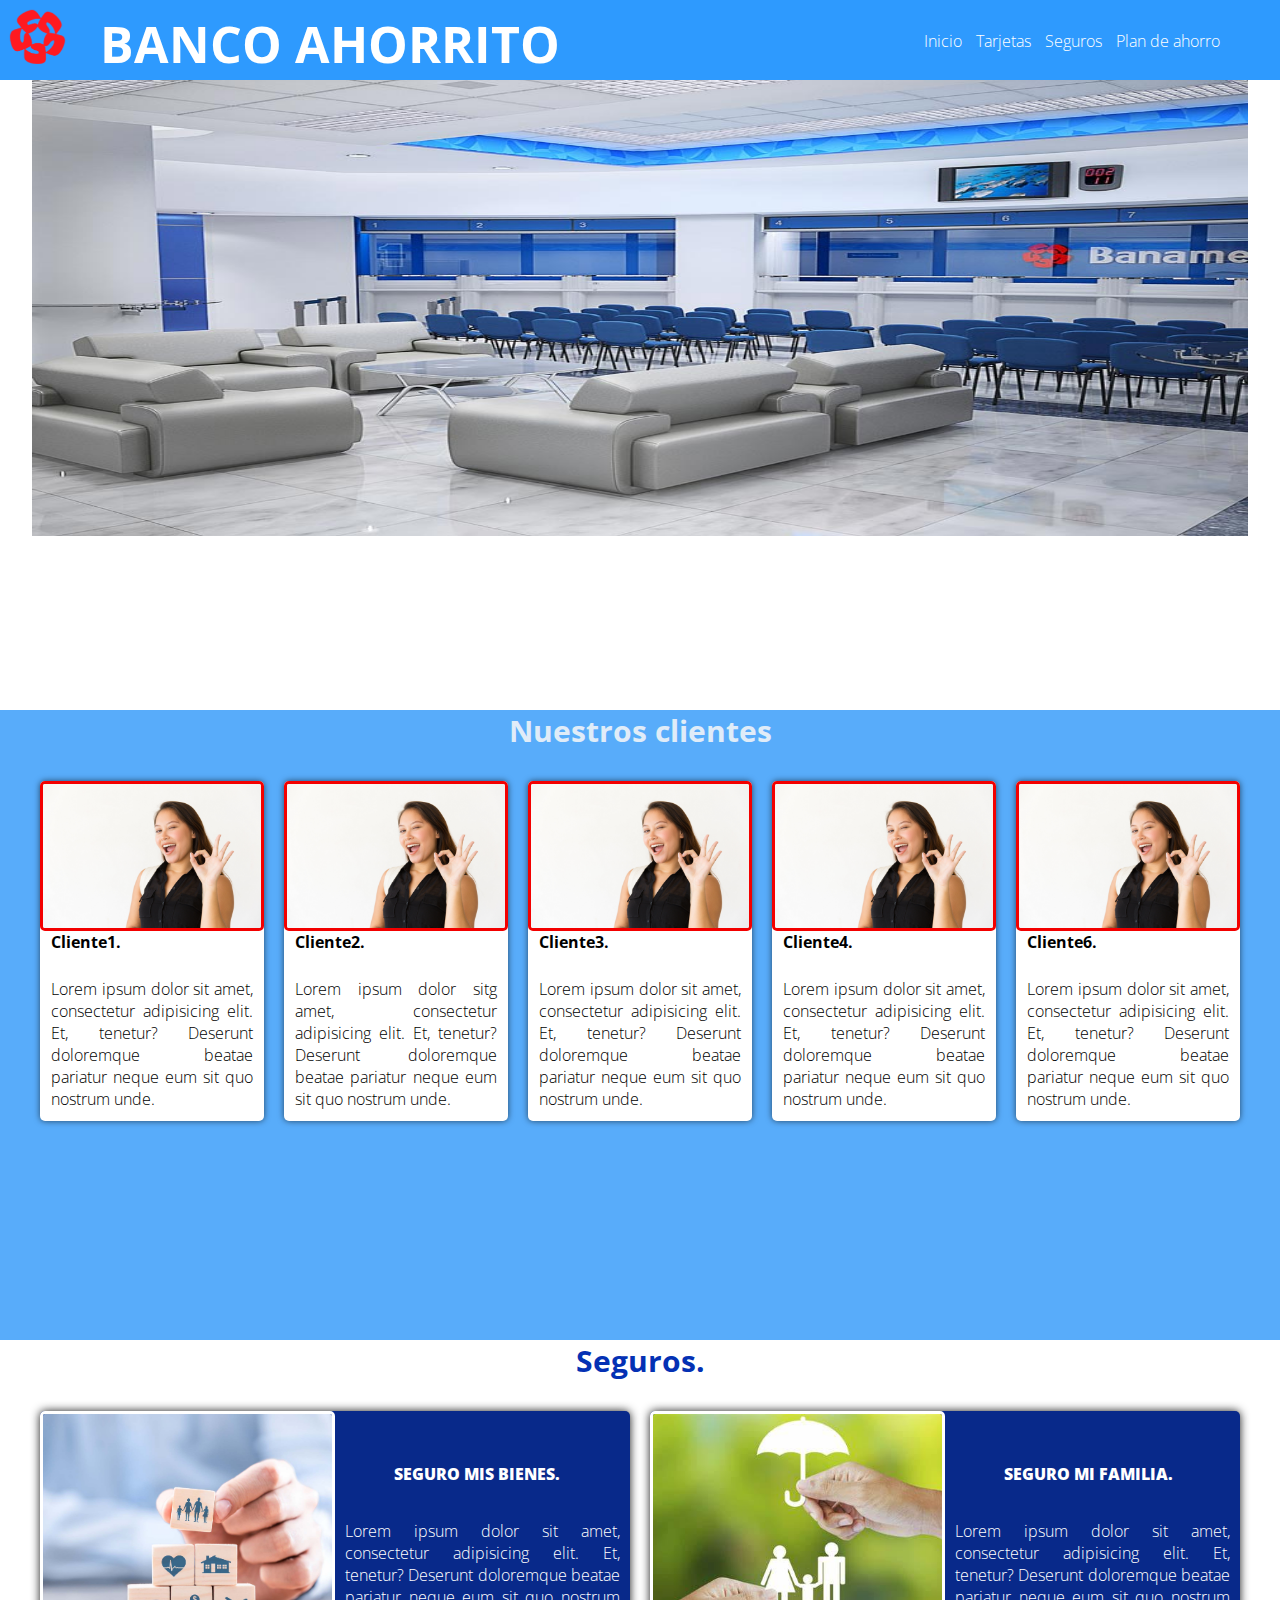
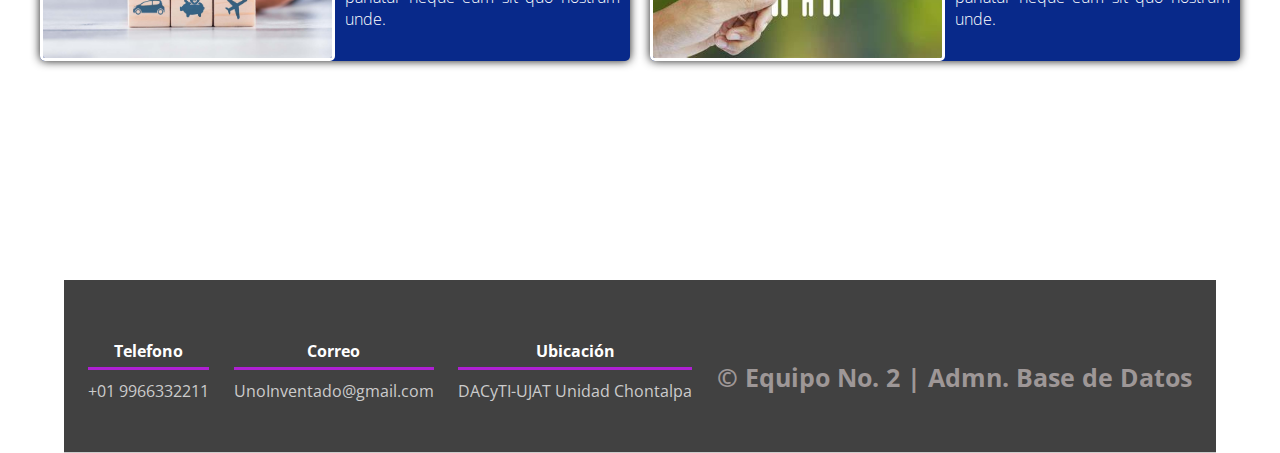
<file: index.html>
<html>
    <head>
        <meta charset="UTF-8">
        <meta http-equiv="X-UA-Compatible" content="IE=edge">
        <meta name="viewport" content="width=device-width, initial-scale=1.0">
        <title>Banco Ahorrito</title>
        <link rel="shortcut icon" href="icon.png">
        <link rel="stylesheet" href="estilo.css">
        <link rel="preconnect" href="https://fonts.googleapis.com">
        <link rel="preconnect" href="https://fonts.gstatic.com" crossorigin>
        <link href="https://fonts.googleapis.com/css2?family=Open+Sans:wght@300&display=swap" rel="stylesheet">
    </head>
    <body>
        <header>
            <section class="barra-superior">
                <div class="barra-superior-part1">
                <img src="logo.png" alt="">
                </div>
            <div id="Nombre-B">
                <p><b>BANCO AHORRITO</b></p>
            </div>
                <div class="barra-superior-part2">
                    <nav>
                        <a href="index.html">Inicio</a>
                        <a href="tarjetas.html">Tarjetas</a>
                        <a href="Seguros.html">Seguros</a>
                        <a href="ahorro.html">Plan de ahorro</a>
                    </nav>
                </div>
            </section>
        </header>
        <main>
            <section class="img-Present">
                <div class="img-header">
                    <div class="slider">
                        <ul>
                            <li><img src="img1.jpg"></li>
                            <li><img src="img1.jpg"></li>
                            <li><img src="img1.jpg"></li>
                            <li><img src="img1.jpg"></li>
                        </ul>
                    </div>
                </div>
            </section>
            <section class="nuestros-clientes">
                <h2 class="titulo-claro">Nuestros clientes</h2>
                <div class="clientes">
                    <div class="ficha-cliente">
                        <img src="img2.jpg" alt="">
                        <div class="info-ficha">
                            <h4>Cliente1.</h4>
                            <p>Lorem ipsum dolor sit amet, consectetur adipisicing elit. Et, tenetur? Deserunt doloremque beatae pariatur neque eum sit quo nostrum unde.</p>
                        </div>
                    </div>
                    <div class="ficha-cliente">
                        <img src="img2.jpg" alt="">
                        <div class="info-ficha">
                            <h4>Cliente2.</h4>
                            <p>Lorem ipsum dolor sitg amet, consectetur adipisicing elit. Et, tenetur? Deserunt doloremque beatae pariatur neque eum sit quo nostrum unde.</p>
                        </div>
                    </div>
                    <div class="ficha-cliente">
                        <img src="img2.jpg" alt="">
                        <div class="info-ficha">
                            <h4>Cliente3.</h4>
                            <p>Lorem ipsum dolor sit amet, consectetur adipisicing elit. Et, tenetur? Deserunt doloremque beatae pariatur neque eum sit quo nostrum unde.</p>
                        </div>
                    </div>
                    <div class="ficha-cliente">
                        <img src="img2.jpg" alt="">
                        <div class="info-ficha">
                            <h4>Cliente4.</h4>
                            <p>Lorem ipsum dolor sit amet, consectetur adipisicing elit. Et, tenetur? Deserunt doloremque beatae pariatur neque eum sit quo nostrum unde.</p>
                        </div>
                    </div>
                    <div class="ficha-cliente">
                        <img src="img2.jpg" alt="">
                        <div class="info-ficha">
                            <h4>Cliente6.</h4>
                            <p>Lorem ipsum dolor sit amet, consectetur adipisicing elit. Et, tenetur? Deserunt doloremque beatae pariatur neque eum sit quo nostrum unde.</p>
                        </div>
                    </div>
                </div>
                <br>
            </section>
            <section class="seguros">
                <h2 class="titulo-oscuro">Seguros.</h2>
                <div class="fichas-seguros">
                    <div class="ficha-seguro">
                        <img src="img3.jpg" alt="">
                        <div class="info-seguro">
                            <h4><b>SEGURO MIS BIENES.</b></h4>
                            <p>Lorem ipsum dolor sit amet, consectetur adipisicing elit. Et, tenetur? Deserunt doloremque beatae pariatur neque eum sit quo nostrum unde.</p>
                        </div>
                    </div>
                    <div class="ficha-seguro">
                        <img src="img4.jpg" alt="">
                        <div class="info-seguro">
                            <h4><b>SEGURO MI FAMILIA.</b></h4>
                            <p>Lorem ipsum dolor sit amet, consectetur adipisicing elit. Et, tenetur? Deserunt doloremque beatae pariatur neque eum sit quo nostrum unde.</p>
                        </div>
                    </div>
                </div>
                <br>
            </section>
        </main>
        <footer class="contenedor-footer">
            <div class="content-foo">
                <h4>Telefono</h4>
                <p>+01 9966332211</p>
            </div>
            <div class="content-foo">
                <h4>Correo</h4>
                <p>UnoInventado@gmail.com</p>
            </div>
            <div class="content-foo">
                <h4>Ubicación</h4>
                <p>DACyTI-UJAT Unidad Chontalpa</p>
            </div>
            <h2 class="titulo-final">&copy; Equipo No. 2 | Admn. Base de Datos</h2>
        </footer>
    </body>
</html>
</file>
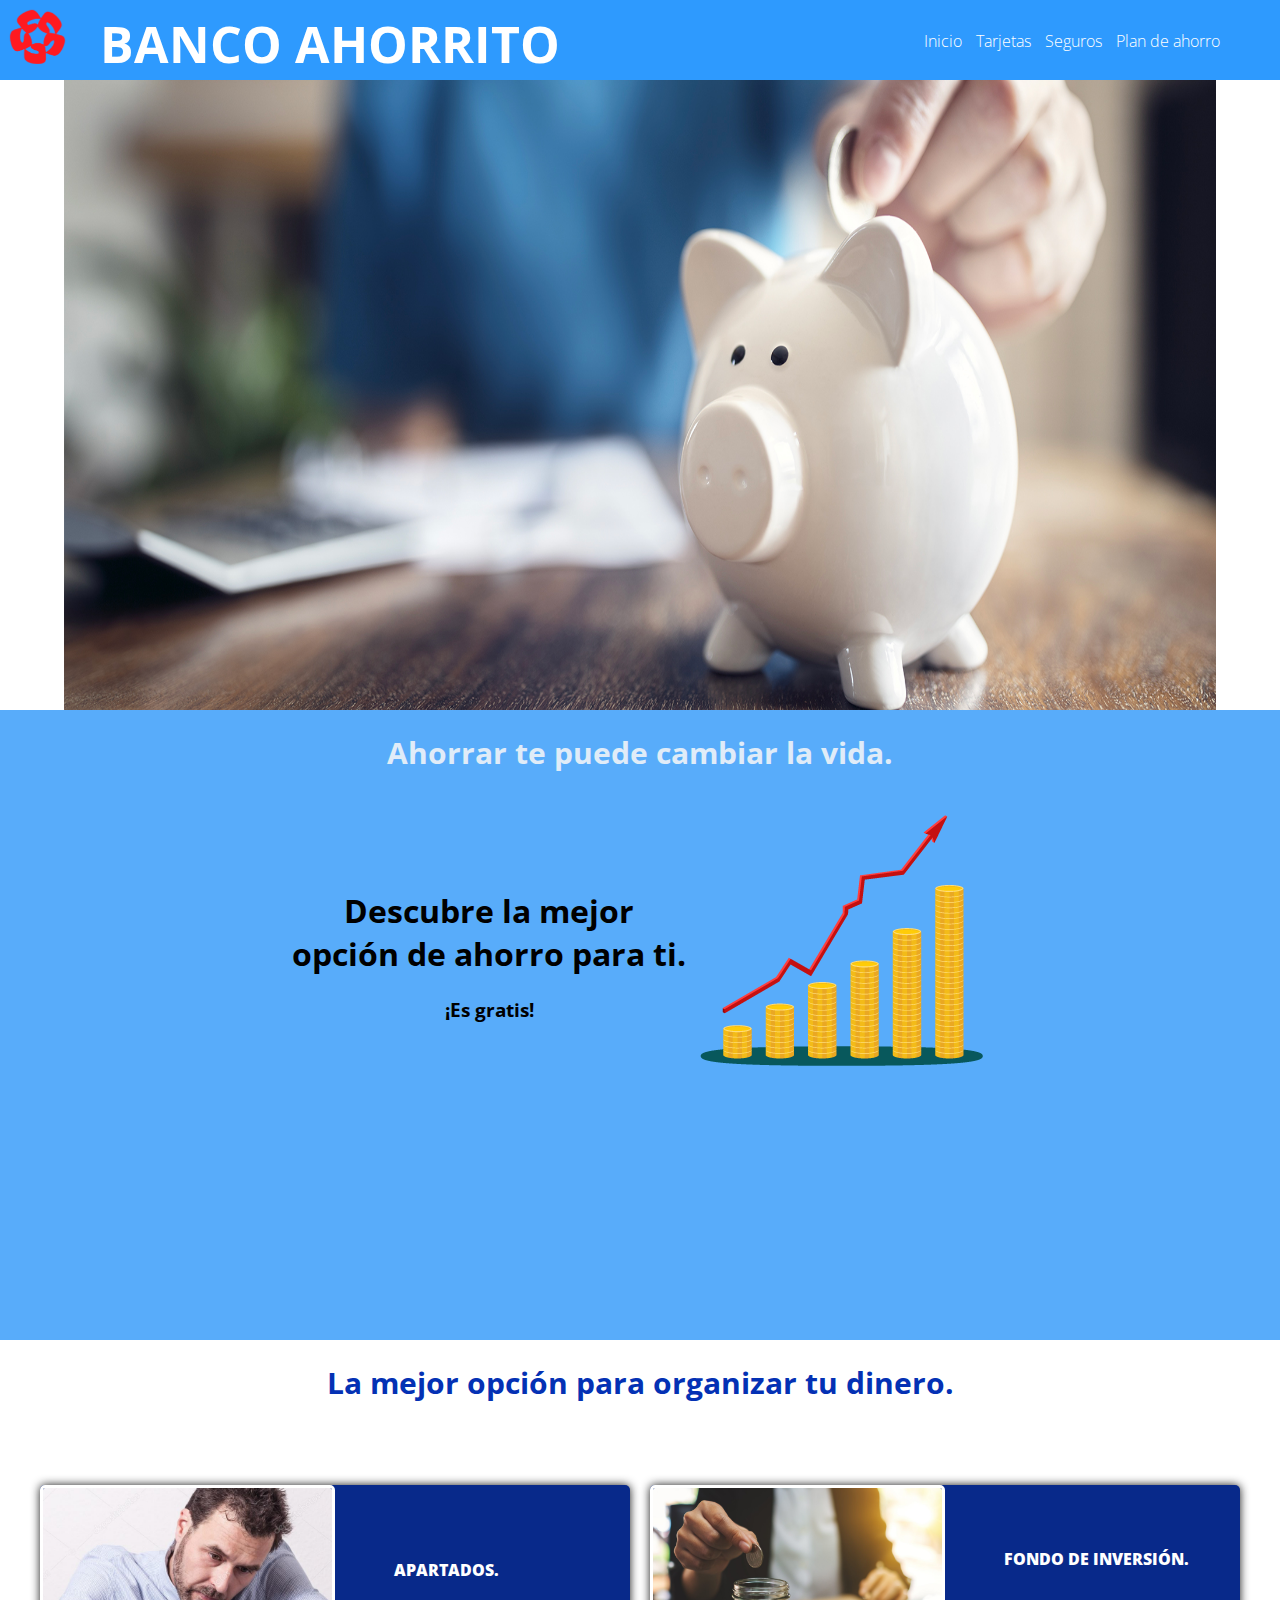
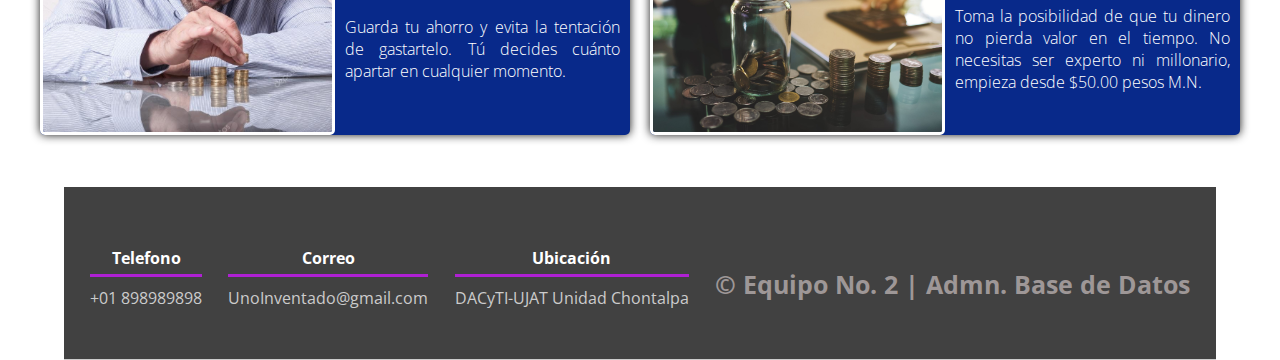
<file: ahorro.html>
<html>

<head>
  <meta charset="UTF-8">
  <meta http-equiv="X-UA-Compatible" content="IE=edge">
  <meta name="viewport" content="width=device-width, initial-scale=1.0">
  <title>Ahorro | Banco</title>
  <link rel="shortcut icon" href="icon.png">
  <link rel="stylesheet" href="estilo.css">
  <link rel="preconnect" href="https://fonts.googleapis.com">
  <link rel="preconnect" href="https://fonts.gstatic.com" crossorigin>
  <link href="https://fonts.googleapis.com/css2?family=Open+Sans:wght@300&display=swap" rel="stylesheet">
</head>

<body>
  <header>
    <section class="barra-superior">
      <div class="barra-superior-part1">
        <img src="logo.png" alt="">
      </div>
      <div id="Nombre-B">
        <p><b>BANCO AHORRITO</b></p>
      </div>
      <div class="barra-superior-part2">
        <nav>
          <a href="index.html">Inicio</a>
          <a href="tarjetas.html">Tarjetas</a>
          <a href="Seguros.html">Seguros</a>
          <a href="ahorro.html">Plan de ahorro</a>
        </nav>
      </div>
    </section>
  </header>
  <div class="img-header">
    <img src="Ahorro1.jpg" alt="">
  </div>
  <div class="nuestros-clientes">
    <br>
    <h1 class="titulo-claro">Ahorrar te puede cambiar la vida.</h1>
    <center>
      <table width='700'>
        <tr>
          <th>
            <h1> Descubre la mejor opción de ahorro para ti.</h1><br>
            <h3> ¡Es gratis!</h3>
          </th>
          <th>
            <div class="imagen">
              <img src="Ahorro2.png" alt="">
            </div>
          </th>
        </tr>
      </table>
    </center>
  </div>
  <br>
  <h2 class="titulo-oscuro">La mejor opción para organizar tu dinero.</h2><br>
  <div class="fichas-seguros">
    <div class="ficha-seguro">
      <img src="Ahorro3.jpg" alt="">
      <div class="info-seguro">
        <h4><b>APARTADOS.</b></h4>
        <p>Guarda tu ahorro y evita la tentación de gastartelo. Tú decides cuánto apartar en cualquier momento.
        </p>
      </div>
    </div>
    <div class="ficha-seguro">
      <img src="Ahorro4.jpg" alt="">
      <div class="info-seguro">
        <h4><b>FONDO DE INVERSIÓN.</b></h4>
        <p>Toma la posibilidad de que tu dinero no pierda valor en el tiempo. No necesitas ser experto ni
          millonario, empieza desde $50.00 pesos M.N.</p>
      </div>
    </div>
  </div>
  <br>
  <footer class="contenedor-footer">
    <div class="content-foo">
      <h4>Telefono</h4>
      <p>+01 898989898</p>
    </div>
    <div class="content-foo">
      <h4>Correo</h4>
      <p>UnoInventado@gmail.com</p>
    </div>
    <div class="content-foo">
      <h4>Ubicación</h4>
      <p>DACyTI-UJAT Unidad Chontalpa</p>
    </div>
    <h2 class="titulo-final">&copy; Equipo No. 2 | Admn. Base de Datos</h2>
  </footer>
</body>

</html>
</file>
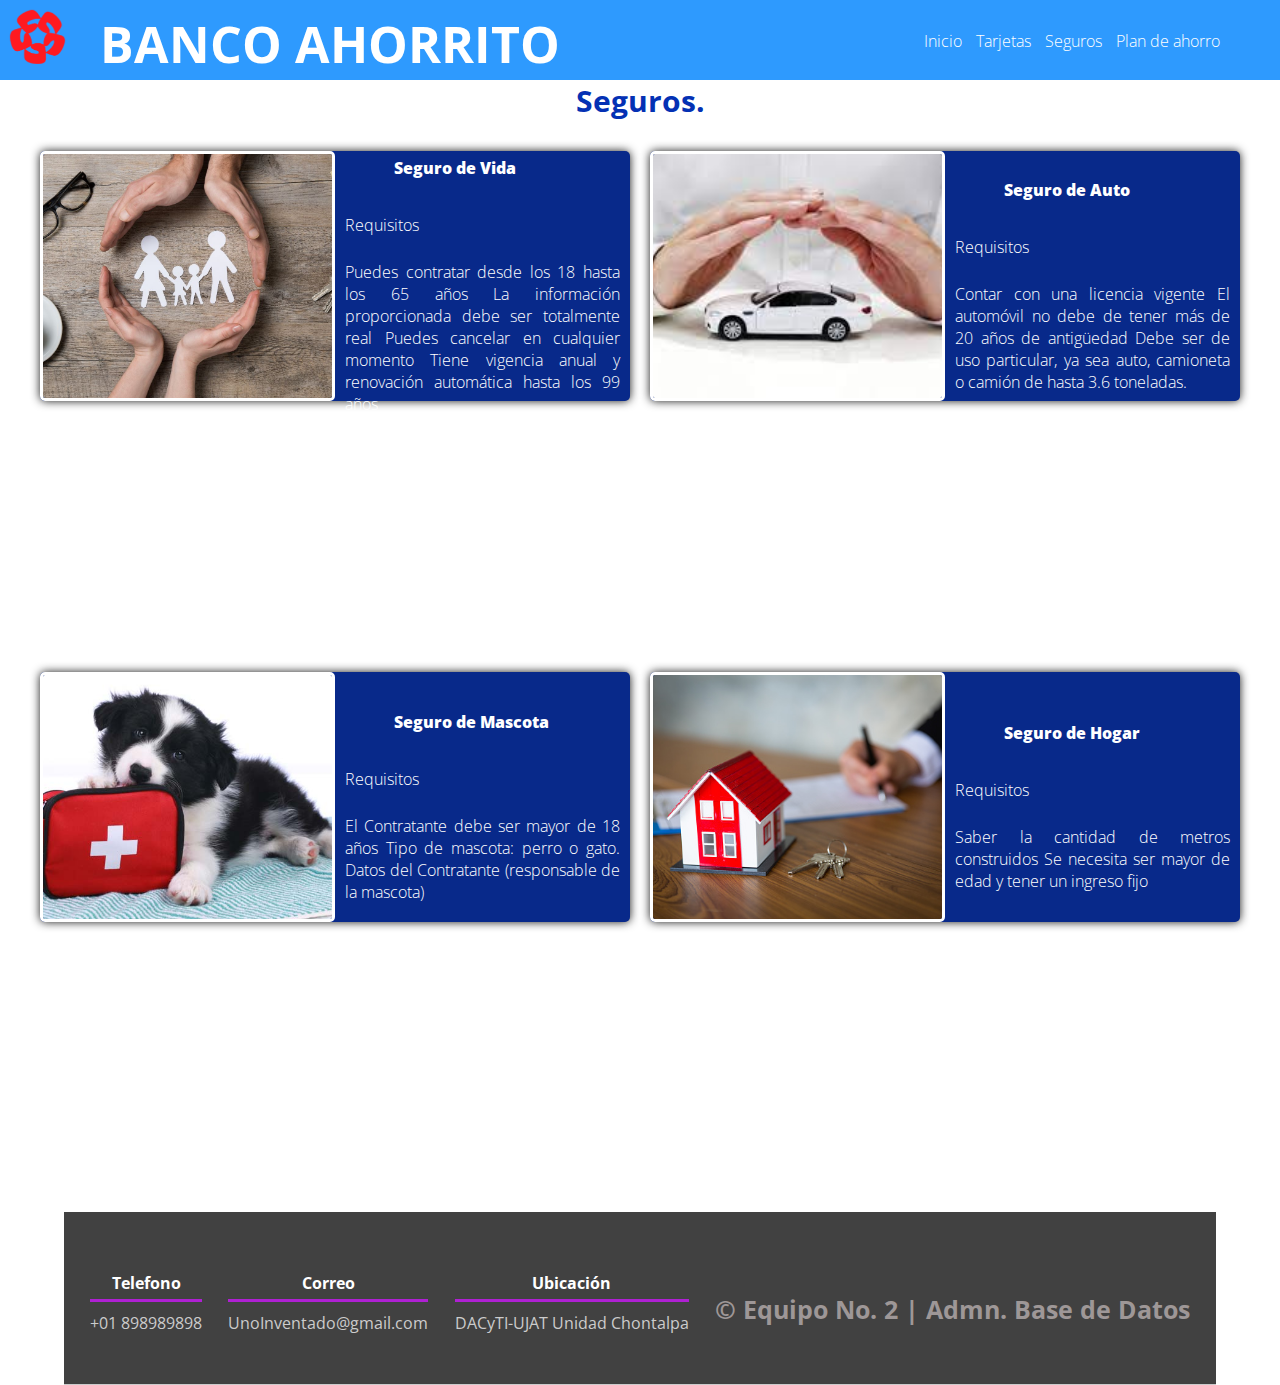
<file: Seguros.html>
<html>
	<head>
		<title>SEGUROS</title>
		<link rel="shortcut icon" href="icon.png">
        <link rel="stylesheet" href="estilo.css">
		<link rel="preconnect" href="https://fonts.googleapis.com">
        <link rel="preconnect" href="https://fonts.gstatic.com" crossorigin>
        <link href="https://fonts.googleapis.com/css2?family=Open+Sans:wght@300&display=swap" rel="stylesheet">
</head>
<header>
	<section class="barra-superior">
		<div class="barra-superior-part1">
		<img src="logo.png" alt="">
		</div>
	<div id="Nombre-B">
		<p><b>BANCO AHORRITO</b></p>
	</div>
		<div class="barra-superior-part2">
			<nav>
				<a href="index.html">Inicio</a>
				<a href="tarjetas.html">Tarjetas</a>
				<a href="Seguros.html">Seguros</a>
				<a href="ahorro.html">Plan de ahorro</a>
			</nav>
		</div>
	</section>
</header>
<section class="seguros">
                <h2 class="titulo-oscuro">Seguros.</h2>
                <div class="fichas-seguros">
                    <div class="ficha-seguro">
                        <img src="seguro1.jpg" alt="">
                        <div class="info-seguro">
                            <h4><b>Seguro de Vida</b></h4>
                            <p>Requisitos</p>
							<p>Puedes contratar desde los 18 hasta los 65 años
							La información proporcionada debe ser totalmente real
							Puedes cancelar en cualquier momento
							Tiene vigencia anual y renovación automática hasta los 99 años</p>
                        </div>
                    </div>
                    <div class="ficha-seguro">
                        <img src="Seguro2.jpg" alt="">
                        <div class="info-seguro">
                            <h4><b>Seguro de Auto</b></h4>
                            <p>Requisitos</p>
							<p>Contar con una licencia vigente
							El automóvil no debe de tener más de 20 años de antigüedad	
							Debe ser de uso particular, ya sea auto, camioneta o camión de hasta 3.6 toneladas.</p>
                        </div>
                    </div>
                </div>
		<br>
            </section>
			<br>
			<section class="seguros">
                <div class="fichas-seguros">
                    <div class="ficha-seguro">
                        <img src="Seguro3.jpg" alt="">
                        <div class="info-seguro">
                            <h4><b>Seguro de Mascota</b></h4>
                            <p>Requisitos</p>
							<p>El Contratante debe ser mayor de 18 años
							Tipo de mascota: perro o gato.
							Datos del Contratante (responsable de la mascota)</p>
                        </div>
                    </div>
                    <div class="ficha-seguro">
                        <img src="Seguro4.jpg" alt="">
                        <div class="info-seguro">
                            <h4><b>Seguro de Hogar</b></h4>
                            <p>Requisitos</p>
							<p>Saber la cantidad de metros construidos
							Se necesita ser mayor de edad y tener un ingreso fijo</p>
                        </div>
                    </div>
                </div>
		<br>
            </section>


	<footer class="contenedor-footer">
		<div class="content-foo">
			<h4>Telefono</h4>
			<p>+01 898989898</p>
		</div>
		<div class="content-foo">
			<h4>Correo</h4>
			<p>UnoInventado@gmail.com</p>
		</div>
		<div class="content-foo">
			<h4>Ubicación</h4>
			<p>DACyTI-UJAT Unidad Chontalpa</p>
		</div>
		<h2 class="titulo-final">&copy; Equipo No. 2 | Admn. Base de Datos</h2>
	</footer>
</body>
</html>
</file>
<file: estilo.css>
/*GENERAL*/
* {
  margin: 0;
  padding: 0;
  box-sizing: border-box;
}
body {
  font-family: "open sans"; /*Da cuerpo a la fuente en todo el body*/
}
.barra-superior {
  width: 100%;
  height: 80px;
  background: #2e9afe;
}
.barra-superior-part1 img {
  position: fixed;
  width: 5.5%;
  padding: 10px 5px 0px 10px;
}
#Nombre-B {
  float: left;
  width: auto;
  padding: 10px 0px 0px 100px;
  font-size: 50px;
  color: rgb(255, 255, 255);
}
/*
.barra-superior p{
    width: 100%;
    padding: 10px 0px 0px 100px;
    font-size: 50px;
    color: rgb(255,255,255);
}*/
.barra-superior-part2 nav {
  text-align: right;
  padding: 30px 50px 30px 50px;
}
nav {
  text-align: left;
  padding: 30px 50px 30px 50px;
}
nav > a {
  color: #fff;
  font-weight: 100;
  text-decoration: none;
  margin-right: 10px;
}
nav > a:hover {
  text-decoration: underline;
}
.titulo-claro {
  color: #e0ecf8;
  font-size: 30px;
  text-align: center;
  margin-bottom: 30px;
}
.titulo-oscuro {
  color: #0431b4;
  font-size: 30px;
  text-align: center;
  margin-bottom: 30px;
}
/*INDEX*/
.img-Present {
  background: rgb(255, 255, 255);
}
.img-header {
  width: 100%;
  height: 70%;
  text-align: center;
}
.img-header > img {
  width: 90%;
  height: 100%;
}

/*INDEX - NUESTROS CLIENTES*/
.nuestros-clientes {
  height: 70%;
  background: #58acfa;
}
.clientes {
  margin: 30px;
  display: flex;
  justify-content: space-evenly;
}
.clientes .ficha-cliente {
  /*Propiedades de la ficha*/
  margin-left: 10px;
  margin-right: 10px;
  background: #ffffff;
  display: absolute;
  width: 20%;
  height: 340px;
  align-items: column;
  justify-content: space-evenly;
  border-radius: 5px;
  box-shadow: 0 0 6px 0 rgba(0, 0, 0, 0.6);
}
.clientes .ficha-cliente img {
  width: 100%;
  height: 150px;
  object-fit: cover;
  border: 3px solid rgb(243, 0, 0);
  border-radius: 5px;
  display: block;
}
.clientes .ficha-cliente > .info-ficha {
  /*Propiedades del texto*/
  margin: auto;
  width: 90%;
  color: rgb(0, 0, 0);
}

.clientes .ficha-cliente > .info-ficha p {
  /*Dispocision del texto*/
  text-align: justify;
  font-weight: 300;
  padding-top: 25px;
}
.nuestros-clientes a {
  font-size: 20px;
  margin-left: 20px;
  background: #045fb4;
  display: flex;
  width: 100px;
  height: 40px;
  align-items: center;
  justify-content: space-evenly;
  border-radius: 5px;
  box-shadow: 0 0 6px 0 rgba(0, 0, 0, 0.6);
}
.ver-mas > a {
  position: absolute;
  margin-left: 20px;
  background: #4d0686;
  display: flex;
  width: 100px;
  height: 40px;
  align-items: center;
  justify-content: space-evenly;
  border-radius: 5px;
  box-shadow: 0 0 6px 0 rgba(0, 0, 0, 0.6);

  text-decoration: none;
}
.ver-mas > a:hover {
  text-decoration: underline;
}
/*INDEX - SEGUROS*/
.seguros {
  height: 60%;
  background: rgb(255, 255, 255);
}
.fichas-seguros {
  margin: 30px;
  display: flex;
  justify-content: space-evenly;
}
.fichas-seguros .ficha-seguro {
  /*Propiedades de la ficha*/
  margin-left: 10px;
  margin-right: 10px;
  background: #08298a;
  display: flex;
  width: 50%;
  height: 250px;
  align-items: center;
  justify-content: space-evenly;
  border-radius: 5px;
  box-shadow: 0 0 10px 0 rgba(0, 0, 0, 0.9);
}
.fichas-seguros .ficha-seguro img {
  width: 50%;
  height: 100%;
  object-fit: cover;
  border: 3px solid rgb(255, 255, 255);
  border-radius: 5px;
  display: block;
}
.fichas-seguros .ficha-seguro > .info-seguro h4 {
  /*Dispocision del texto*/
  padding-left: 20%;
  padding-top: 20px;
  padding-bottom: 10px;
  font-weight: 300%;
  align-self: right;
  color: rgb(255, 255, 255);
}
.fichas-seguros .ficha-seguro > .info-seguro p {
  /*Dispocision del texto*/
  padding-left: 10px;
  padding-right: 10px;
  font-weight: 300;
  padding-top: 25px;
  text-align: justify;
  color: rgb(255, 255, 255);
}

/*principal - fooler*/
footer {
  background: #414141;
  padding: 60px 0 30px 0;
  margin: auto;
  overflow: hidden;
}

.contenedor-footer {
  display: flex;
  width: 90%;
  justify-content: space-evenly;
  margin: auto;
  padding-bottom: 50px;
  border-bottom: 1px solid #ccc;
}

.content-foo {
  text-align: center;
}

.content-foo h4 {
  color: #fff;
  border-bottom: 3px solid #af20d3;
  padding-bottom: 5px;
  margin-bottom: 10px;
}
.content-foo p {
  color: #ccc;
}

/*titulo final*/
.titulo-final {
  text-align: center;
  font-size: 25px;
  margin: 20px 0 0 0;
  color: #9e9797;
}
/*Slider*/
.slider {
  width: 95%;
  margin: auto;
  overflow: hidden;
}
.slider ul {
  display: flex;
  padding: 0;
  width: 400%;
  animation: cambio 20s infinite alternate ease-in;
}
.slider li {
  width: 100%;
  list-style: none;
}
.slider img {
    width: 100%;
    height: 456px;
}

/*TAREJTAS*/
.fondoTarjeta {
  width: 100%;
  height: auto;
}

/*AHORRO*/
.imagen:hover {
  filter: opacity(0.5); /*Permite ponerle filtro de transparencia a la imagen*/
}
</file>
